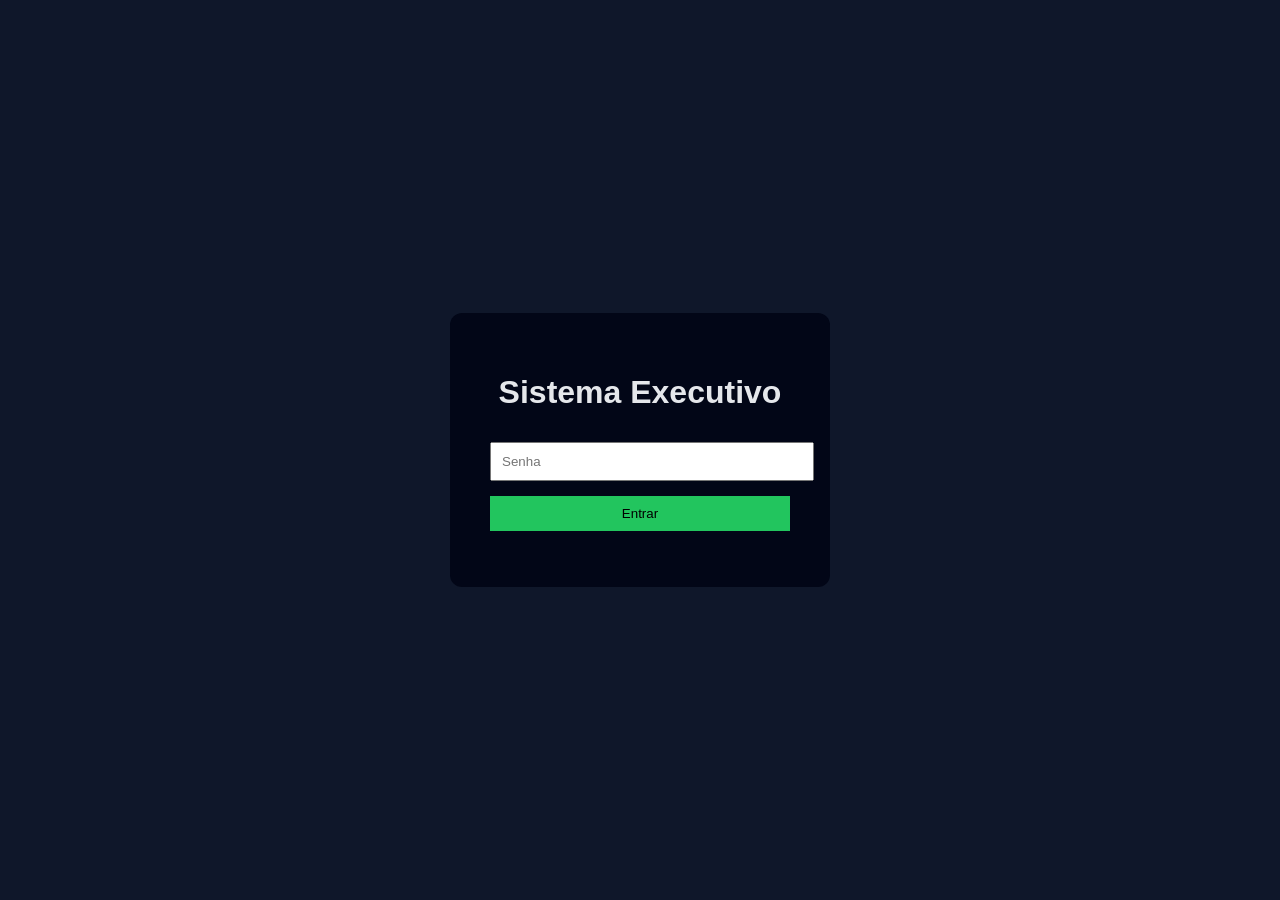
<file: index.html>
<!DOCTYPE html>
<html lang="pt-br">
<head>
  <meta charset="UTF-8">
  <title>Login – Sistema Executivo</title>
  <link rel="stylesheet" href="style.css">
</head>
<body class="login-body">

  <div class="login-box">
    <h1>Sistema Executivo</h1>
    <input type="password" id="senha" placeholder="Senha">
    <button onclick="login()">Entrar</button>
    <p id="erro"></p>
  </div>

  <script src="login.js"></script>
</body>
</html>
</file>
<file: style.css>
body {
  margin: 0;
  font-family: Calibri, Arial, sans-serif;
  background: #0f172a;
  color: #e5e7eb;
}

/* LOGIN */
.login-body {
  display: flex;
  justify-content: center;
  align-items: center;
  height: 100vh;
}

.login-box {
  background: #020617;
  padding: 40px;
  border-radius: 12px;
  width: 300px;
  text-align: center;
}

.login-box input {
  width: 100%;
  padding: 10px;
  margin-top: 10px;
}

.login-box button {
  width: 100%;
  padding: 10px;
  margin-top: 15px;
  background: #22c55e;
  border: none;
  cursor: pointer;
}

/* APP */
.app-body {
  padding: 20px;
}

.topo {
  display: flex;
  justify-content: space-between;
}

.form-box,
.dashboard {
  background: #020617;
  padding: 20px;
  margin-top: 20px;
  border-radius: 12px;
}

.cards {
  display: flex;
  gap: 10px;
  margin: 15px 0;
}

.cards div {
  flex: 1;
  background: #0f172a;
  padding: 10px;
  border-radius: 8px;
  text-align: center;
}
</file>
